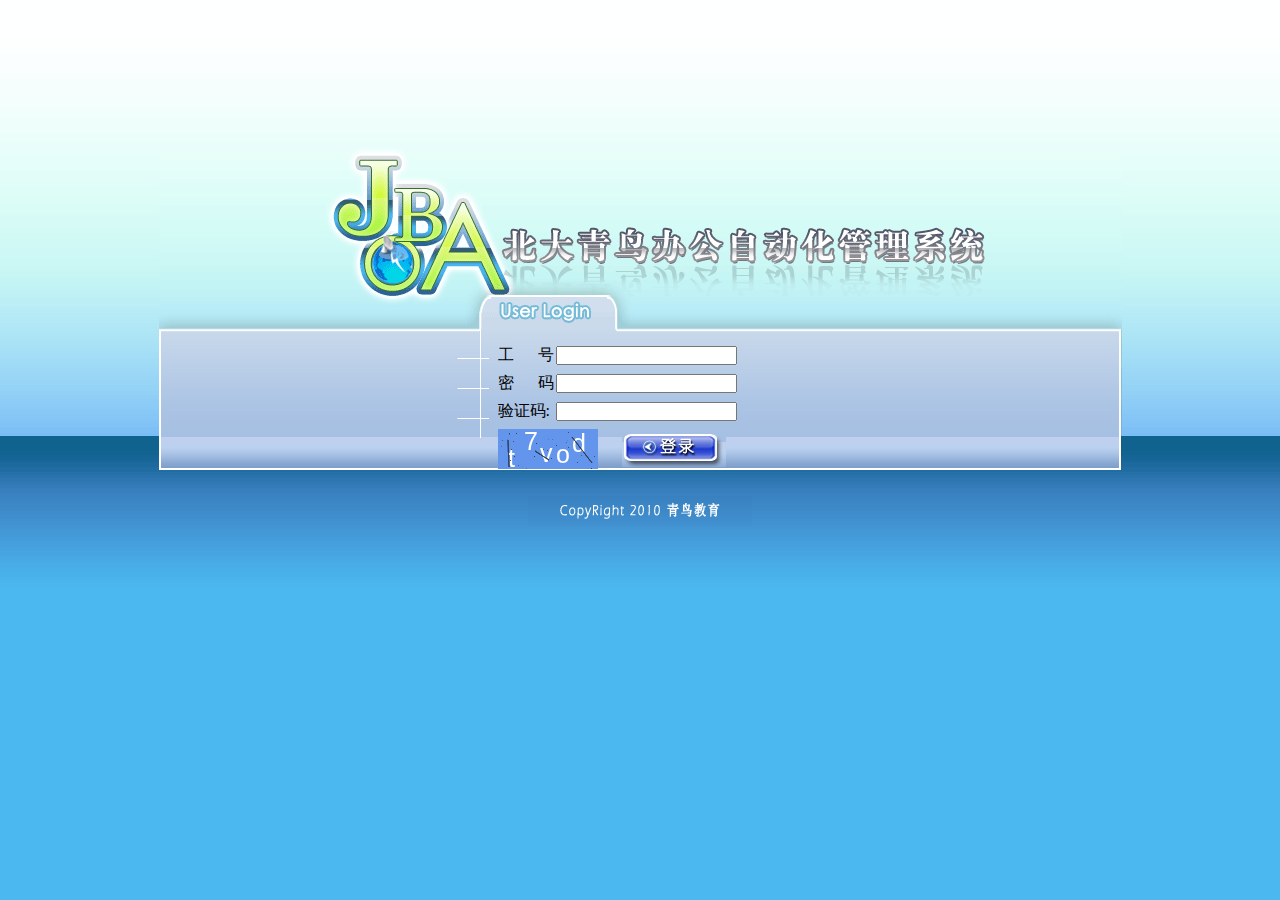
<file: src/main/webapp/index.html>
<!DOCTYPE html>
<html>
<head>
<meta http-equiv="Content-Type" content="text/html; charset=UTF-8">
<meta name="viewport" content="width=device-width,initial-scale=1,maximum-scale=1,minimum-scale=1,user-scalable=no">
<meta http-equiv="Access-Control-Allow-Origin" content="*" />
<link rel="stylesheet" href="css/login.css" />
<title>北大青鸟办公自动化管理系统-登录</title>
</head>
<body>
	<div class="img_1">
		<img src="images/login_01.gif" />
	</div>
	<div class="img_2">
		<img src="images/login_02.gif" />
		<div class="formpadd">
			<table>
				<tr>
					<td>工&nbsp;&nbsp;&nbsp;&nbsp;&nbsp;&nbsp;号</td>
					<td><input type="text" name="employeeId"></td>
					<td><span class="sp1"></span></td>
				</tr>
				<tr>
					<td>密&nbsp;&nbsp;&nbsp;&nbsp;&nbsp;&nbsp;码</td>
					<td><input type="password" name="password"></td>
					<td><span class="sp2"></span></td>
				</tr>
				<tr>
					<td>验证码:</td>
					<td><input type="text" name="verification"></td>
					<td><span class="sp3"></span></td>
				</tr>
				<tr>
					<td colspan="2" style="padding-top: 3px;"><span id="verify"></span>
						<canvas width="100" height="40" id="verifyCanvas"></canvas> <img
						id="code_img"> <input type="image"
						src="images/login_sub.gif" style="position:relative;top:5px;left:20px;" onclick="yanzhen()" /></td>
				</tr>
			</table>
		</div>
	</div>
	<div class="img_3">
		<img src="images/copyright.gif" />
	</div>
</body>
<script type="text/javascript" src="js/jquery-1.12.4.js"></script>
<script type="text/javascript" src="js/vue.js"></script>
<script type="text/javascript" src="js/jq_ajax_config.js" ></script>
<script>
	  var nums = ["1", "2", "3", "4", "5", "6", "7", "8", "9", "0", 'A', 'B', 'C', 'D', 'E', 'F', 'G', 'H', 'I', 'J', 'K', 'L', 'M', 'N', 'O', 'P', 'Q', 'R',
    'S', 'T', 'U', 'V', 'W', 'X', 'Y', 'Z', 'a', 'b', 'c', 'd', 'e', 'f', 'g', 'h', 'i', 'j', 'k', 'l', 'm', 'n', 'o', 'p', 'q', 'r', 's', 't', 'u', 'v', 'w', 'x',
    'y', 'z'];
	var yanzm="";
    drawCode();
    
    // 绘制验证码
    function drawCode() {
        var canvas = document.getElementById("verifyCanvas");  //获取HTML端画布
        var context = canvas.getContext("2d");                 //获取画布2D上下文
        context.fillStyle = "cornflowerblue";                  //画布填充色
        context.fillRect(0, 0, canvas.width, canvas.height);   //清空画布
        context.fillStyle = "white";                           //设置字体颜色
        context.font = "25px Arial";                           //设置字体
        var rand = new Array();
        var x = new Array();
        var y = new Array();
        yanzm="";
        for (var i = 0; i < 5; i++) {
            rand[i] = nums[Math.floor(Math.random() * nums.length)]
            x[i] = i * 16 + 10;
            y[i] = Math.random() * 20 + 20;
            context.fillText(rand[i], x[i], y[i]);
            yanzm+=rand[i];
        }
        //画3条随机线
        for (var i = 0; i < 3; i++) {
            drawline(canvas, context);
        }

        // 画30个随机点
        for (var i = 0; i < 30; i++) {
            drawDot(canvas, context);
        }
        convertCanvasToImage(canvas)
    }
	
    // 随机线
    function drawline(canvas, context) {
        context.moveTo(Math.floor(Math.random() * canvas.width), Math.floor(Math.random() * canvas.height));             //随机线的起点x坐标是画布x坐标0位置，y坐标是画布高度的随机数
        context.lineTo(Math.floor(Math.random() * canvas.width), Math.floor(Math.random() * canvas.height));  //随机线的终点x坐标是画布宽度，y坐标是画布高度的随机数
        context.lineWidth = 0.5;                                                  //随机线宽
        context.strokeStyle = 'rgba(50,50,50,0.3)';                               //随机线描边属性
        context.stroke();                                                         //描边，即起点描到终点
    }
    // 随机点(所谓画点其实就是画1px像素的线，方法不再赘述)
    function drawDot(canvas, context) {
        var px = Math.floor(Math.random() * canvas.width);
        var py = Math.floor(Math.random() * canvas.height);
        context.moveTo(px, py);
        context.lineTo(px + 1, py + 1);
        context.lineWidth = 0.2;
        context.stroke();
    }
    // 绘制图片
    function convertCanvasToImage(canvas) {
        document.getElementById("verifyCanvas").style.display = "none";
        var image = document.getElementById("code_img");
        image.src = canvas.toDataURL("image/png");
        return image;
    }

    // 点击图片刷新
    document.getElementById('code_img').onclick = function () {
        $('#verifyCanvas').remove();
        $('#verify').after('<canvas width="100" height="40" id="verifyCanvas"></canvas>')
        drawCode();
    }
    
	function yanzhen(){
		var userNumber = $("[name=employeeId]").val();
		var userPwd = $("[name=password]").val();
		var verification = $("[name=verification]").val();
		if(userNumber == ""){
			$(".sp2").text("");
			$(".sp3").text("");
			$(".sp1").css({"font-size":"10px","color":"red"});
			$(".sp1").text("工号不能为空！");
			return ;
		}else if(userPwd == ""){
			$(".sp1").text("");
			$(".sp3").text("");
			$(".sp2").css({"font-size":"10px","color":"red"});
			$(".sp2").text("密码不能为空！");
			return ;
		}
		/* else if(verification == ""){
			$(".sp1").text("");
			$(".sp2").text("");
			$(".sp3").css({"font-size":"10px","color":"red"});
			$(".sp3").text("验证码不能为空！");
			return ;
		}
		else if(verification.toLowerCase()!=yanzm.toLowerCase()){
			$(".sp1").text("");
			$(".sp2").text("");
			$(".sp3").css({"font-size":"10px","color":"red"});
			$(".sp3").text("验证码错误！");
			$('#verifyCanvas').remove();
		    $('#verify').after('<canvas width="100" height="40" id="verifyCanvas"></canvas>')
		    drawCode();
			return ;
		}  */
		
		$.ajax(`/ssm_application/api/users/user/${userNumber}/${userPwd}`,{
			type:"get",
			dataType:"json",
			contentType:"application/json",
			success:function(res){
				if(res!=null){
					//console.info(res)
					localStorage.setItem("user",JSON.stringify(res));
					location.href="/ssm_application/ui/zy.html";
				}else{
					alert("登录失败");
				}
			}
		})
	}
	
</script>
</html>
</file>
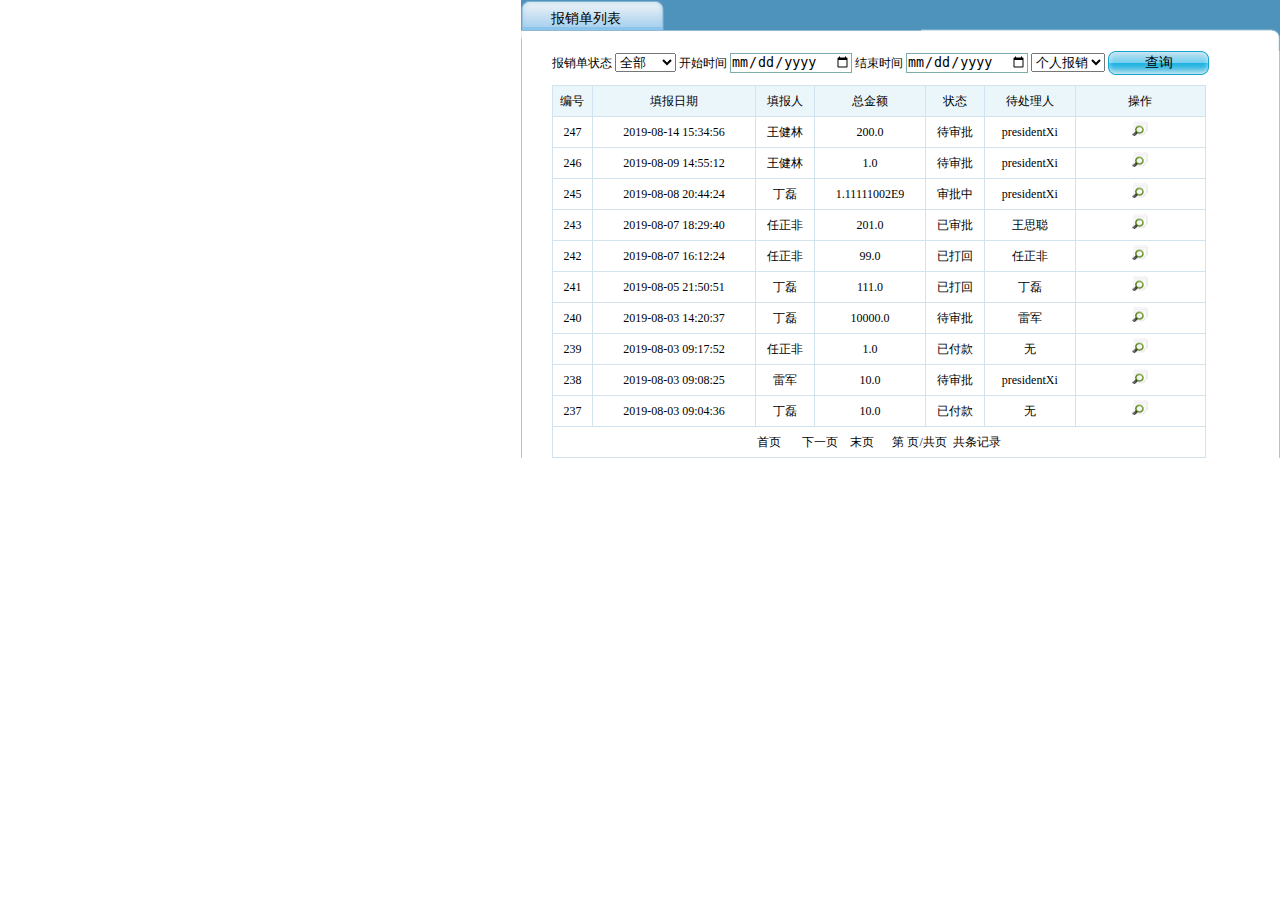
<file: src/main/webapp/ui/ckbx.html>
<!DOCTYPE html>
<html>
	<head>
		<meta charset="UTF-8">
		<title></title>
	<link href="../css/style2.css" rel="stylesheet" type="text/css">
</head>
<body>
	<div class="action  divaction">
		<div class="t">报销单列表</div>
		<div class="pages">
			<div class="forms">
				<form id="myForm" name="queryForm"
					action="../jboa/page/findList?pageNum=1&pageSize=10"
					method="get">
					<label>报销单状态</label> <select name="statusId"
						id="statusId">
						<option value="0">全部</option>
						
							
								
								
									<option value="1">新创建</option>
								
							
						
							
								
								
									<option value="2">待审批</option>
								
							
						
							
								
								
									<option value="3">审批中</option>
								
							
						
							
								
								
									<option value="4">已审批</option>
								
							
						
							
								
								
									<option value="5">已付款</option>
								
							
						
							
								
								
									<option value="6">已打回</option>
								
							
						
							
								
								
									<option value="7">已存档</option>
								
							
						
					</select> <label for="time">开始时间</label> <input type="date" name="sTime"
						value="" id="startDate" class="nwinput"> <label
						for="end-time">结束时间</label> <input type="date" name="eTime"
						value="" id="endDate" class="nwinput"> 
						<select id="selectType">
						<option value="0">个人报销</option>
						<option id="all" value="1">部门报销</option>
						</select>
						<input type="button" id="claimVoucher_searchClaimVoucher_action_0" value="查询" class="submit_01">
				</form>
			</div>
			<!--增加报销单 区域 开始-->
			<form id="claimVoucher_searchClaimVoucher_action"
				name="claimVoucherForm"
				action="jsp/claim/claimVoucher_searchClaimVoucher.action"
				method="post">
				<table width="90%" border="0" cellspacing="0" cellpadding="0"
					class="list items">
					<thead>
						<tr class="even">
							<td>编号</td>
							<td>填报日期</td>
							<td>填报人</td>
							<td>总金额</td>
							<td>状态</td>
							<td>待处理人</td>
							<td width=20%>操作</td>
						</tr>
					</thead>
					<tbody id="tab">
						
							<tr>
							<td><a href="javascript:void(0)">247</a></td>
							<td>
								2019-08-14 15:34:56
							</td>
							<td>王健林</td>
							<td>200.0</td>
							<td>待审批</td>
							<td>presidentXi</td>
							<td>
								
								
								<a target="rightFrame" href="ckbx2.html"> 
									<img src="../images/search.gif" title="查看详情" width="16" height="15">
								</a> 
								
							</td>
						</tr>
						
							<tr>
							<td><a href="javascript:void(0)">246</a></td>
							<td>
								2019-08-09 14:55:12
							</td>
							<td>王健林</td>
							<td>1.0</td>
							<td>待审批</td>
							<td>presidentXi</td>
							<td>
								
								
								<a target="rightFrame" href="/jboa/page/getDetails?reimburseId=246"> 
									<img src="../images/search.gif" title="查看详情" width="16" height="15">
								</a> 
								
							</td>
						</tr>
						
							<tr>
							<td><a href="javascript:void(0)">245</a></td>
							<td>
								2019-08-08 20:44:24
							</td>
							<td>丁磊</td>
							<td>1.11111002E9</td>
							<td>审批中</td>
							<td>presidentXi</td>
							<td>
								
								
								<a target="rightFrame" href="/jboa/page/getDetails?reimburseId=245"> 
									<img src="../images/search.gif" title="查看详情" width="16" height="15">
								</a> 
								
							</td>
						</tr>
						
							<tr>
							<td><a href="javascript:void(0)">243</a></td>
							<td>
								2019-08-07 18:29:40
							</td>
							<td>任正非</td>
							<td>201.0</td>
							<td>已审批</td>
							<td>王思聪</td>
							<td>
								
								
								<a target="rightFrame" href="/jboa/page/getDetails?reimburseId=243"> 
									<img src="../images/search.gif" title="查看详情" width="16" height="15">
								</a> 
								
							</td>
						</tr>
						
							<tr>
							<td><a href="javascript:void(0)">242</a></td>
							<td>
								2019-08-07 16:12:24
							</td>
							<td>任正非</td>
							<td>99.0</td>
							<td>已打回</td>
							<td>任正非</td>
							<td>
								
								
									
									
								
								<a target="rightFrame" href="/jboa/page/getDetails?reimburseId=242"> 
									<img src="../images/search.gif" title="查看详情" width="16" height="15">
								</a> 
								
							</td>
						</tr>
						
							<tr>
							<td><a href="javascript:void(0)">241</a></td>
							<td>
								2019-08-05 21:50:51
							</td>
							<td>丁磊</td>
							<td>111.0</td>
							<td>已打回</td>
							<td>丁磊</td>
							<td>
								
								
									
									
								
								<a target="rightFrame" href="/jboa/page/getDetails?reimburseId=241"> 
									<img src="../images/search.gif" title="查看详情" width="16" height="15">
								</a> 
								
							</td>
						</tr>
						
							<tr>
							<td><a href="javascript:void(0)">240</a></td>
							<td>
								2019-08-03 14:20:37
							</td>
							<td>丁磊</td>
							<td>10000.0</td>
							<td>待审批</td>
							<td>雷军</td>
							<td>
								
								
								<a target="rightFrame" href="/jboa/page/getDetails?reimburseId=240"> 
									<img src="../images/search.gif" title="查看详情" width="16" height="15">
								</a> 
								
							</td>
						</tr>
						
							<tr>
							<td><a href="javascript:void(0)">239</a></td>
							<td>
								2019-08-03 09:17:52
							</td>
							<td>任正非</td>
							<td>1.0</td>
							<td>已付款</td>
							<td>无</td>
							<td>
								
								
								<a target="rightFrame" href="/jboa/page/getDetails?reimburseId=239"> 
									<img src="../images/search.gif" title="查看详情" width="16" height="15">
								</a> 
								
							</td>
						</tr>
						
							<tr>
							<td><a href="javascript:void(0)">238</a></td>
							<td>
								2019-08-03 09:08:25
							</td>
							<td>雷军</td>
							<td>10.0</td>
							<td>待审批</td>
							<td>presidentXi</td>
							<td>
								
								
								<a target="rightFrame" href="/jboa/page/getDetails?reimburseId=238"> 
									<img src="../images/search.gif" title="查看详情" width="16" height="15">
								</a> 
								
							</td>
						</tr>
						
							<tr>
							<td><a href="javascript:void(0)">237</a></td>
							<td>
								2019-08-03 09:04:36
							</td>
							<td>丁磊</td>
							<td>10.0</td>
							<td>已付款</td>
							<td>无</td>
							<td>
								
								
								<a target="rightFrame" href="/jboa/page/getDetails?reimburseId=237"> 
									<img src="../images/search.gif" title="查看详情" width="16" height="15">
								</a> 
								
							</td>
						</tr>
						
					
						

						
					</tbody>
					<tr>
						<td colspan="7" align="center">
							<div class="page-bar">

								<a id="first" href="javascript:void(0);">首页</a>
								&nbsp;&nbsp;
								
								&nbsp;&nbsp;
								
									<a id="next" href="javascript:void(0);">下一页</a>
								
								&nbsp;&nbsp; <a id="last" href="javascript:void(0);">末页</a>
								

								&nbsp;&nbsp; &nbsp;&nbsp;第 <span class="page"></span>页/共<span class="pagess"></span>页&nbsp;&nbsp;共<span class="count"></span>条记录
							
							</div>
						</td>
					</tr>
				</table>
			</form>
			<!--增加报销单 区域 结束-->
		</div>
	</div>
</body>
<script type="text/javascript" src="../js/common.js"></script>
<script src="../js/jquery-1.12.4.js"></script>
<script>
$(function(){
	$("#endDate").change(function(){
		var sDate = $("#startDate").val();
		var eDate = $(this).val();
		if(sDate != ""){
			sDate = new Date(sDate.replace(/-/g, "/"));
			eDate = new Date(eDate.replace(/-/g, "/"));
			var days = eDate.getTime() - sDate.getTime();
			var time = parseInt(days / (1000 * 60 * 60 * 24));
			if(time <= 0){
				alert("请选择正确的日期");
				$(this).val("");
				return false;
			}else{
				$("#totalCount").text(time);
				$("[name='totalCount']").val(time);
			}
		}
	});
});

var emp=JSON.parse(localStorage.getItem("user"));
if(emp["positionId"]==0 || emp["positionId"]==1 || emp["positionId"]==3 || emp["positionId"]==5){
	$("#selectType").show();
}else{
	$("#selectType").hide();
}
if(emp["positionId"]==0 || emp["positionId"]==3 || emp["positionId"]==5){
	$("#all").text("全部报销");
}

var pageInfo;
LoadBxList(1,0,0,emp["employeeId"],0,"0","0");

$("#first").click(function(){
	if(pageInfo.isFirstPage){
		alert("已经是第一页了");
	}else{
		let empid=emp["employeeId"];
		let depid=0;
		let statusid=$("#statusId").val();
		let uid=emp["employeeId"];
		if($("#selectType").val()==1){
			depid=emp["departmentId"];
			if(emp["positionId"]==0 || emp["positionId"]==3 || emp["positionId"]==5){
				depid=-1;
			}
			empid=0;
		}else{
			if(emp["positionId"]==0 || emp["positionId"]==3 || emp["positionId"]==5){
				depid=-2;
			}
		}
		let stime=$("#startDate").val();
		let etime=$("#endDate").val();
		if(stime==""){
			stime="0";
		}
		if(etime==""){
			etime="0";
		}
		LoadBxList(pageInfo.firstPage,statusid,uid,empid,depid,stime,etime);
	}
})

$("#last").click(function(){
	if(pageInfo.isLastPage){
		alert("已经是最后一页了");
	}else{
		let empid=emp["employeeId"];
		let depid=0;
		let statusid=$("#statusId").val();
		let uid=emp["employeeId"];
		if($("#selectType").val()==1){
			depid=emp["departmentId"];
			if(emp["positionId"]==0 || emp["positionId"]==3 || emp["positionId"]==5){
				depid=-1;
			}
			empid=0;
		}else{
			if(emp["positionId"]==0 || emp["positionId"]==3 || emp["positionId"]==5){
				depid=-2;
			}
		}
		let stime=$("#startDate").val();
		let etime=$("#endDate").val();
		if(stime==""){
			stime="0";
		}
		if(etime==""){
			etime="0";
		}
		LoadBxList(pageInfo.lastPage,statusid,uid,empid,depid,stime,etime);
	}
})

$("#next").click(function(){
	if(!pageInfo.hasNextPage){
		alert("没有下一页了");
	}else{
		let empid=emp["employeeId"];
		let depid=0;
		let statusid=$("#statusId").val();
		let uid=emp["employeeId"];
		if($("#selectType").val()==1){
			depid=emp["departmentId"];
			if(emp["positionId"]==0 || emp["positionId"]==3 || emp["positionId"]==5){
				depid=-1;
			}
			empid=0;
		}else{
			if(emp["positionId"]==0 || emp["positionId"]==3 || emp["positionId"]==5){
				depid=-2;
			}
		}
		let stime=$("#startDate").val();
		let etime=$("#endDate").val();
		if(stime==""){
			stime="0";
		}
		if(etime==""){
			etime="0";
		}
		LoadBxList(pageInfo.nextPage,statusid,uid,empid,depid,stime,etime);
	}
})

$("#claimVoucher_searchClaimVoucher_action_0").click(function(){
	let empid=emp["employeeId"];
	let depid=0;
	let statusid=$("#statusId").val();
	let uid=emp["employeeId"];
	if($("#selectType").val()==1){
		depid=emp["departmentId"];
		if(emp["positionId"]==0 || emp["positionId"]==3 || emp["positionId"]==5){
			depid=-1;
		}
		empid=0;
	}else{
		if(emp["positionId"]==0 || emp["positionId"]==3 || emp["positionId"]==5){
			depid=-2;
		}
	}
	let stime=$("#startDate").val();
	let etime=$("#endDate").val();
	if(stime==""){
		stime="0";
	}
	if(etime==""){
		etime="0";
	}
	if(pageInfo.firstPage == "0"){
		pageInfo.firstPage = "1";
	}
	LoadBxList(pageInfo.firstPage,statusid,uid,empid,depid,stime,etime);
})

function LoadBxList(num,statusid,uid,empid,depid,sdate,edate){
	$.ajax(`/ssm_application/api/bxs/${num}/${statusid}/${uid}/${empid}/${depid}/${sdate}/${edate}`,{
		type:"get",
		dataType:"json",
		contentType:"application/json",
		success:function(data){
			console.info(data);
			pageInfo=data;
			$("#tab").empty();
			$.each(data.list,function(i,obj){
				let $tr=$(`<tr></tr>`);
				let $td=$(`<td></td>`);
				$tr.append(`
						<td><a href="javascript:void(0)">${obj.reimburseId}</a></td>
						<td>
							${obj.createTime}
						</td>
						<td>${obj.createMan}</td>
						<td>${obj.totalCount}.0</td>
						<td>${obj.statusName}</td>
						<td>${obj.nextDealMan}</td>
						  `);
				if(obj.statusId==1){
					$td.append(`
							<a target="rightFrame" href="javascript:submit(${obj.reimburseId},2);"> 
							<img src="../images/save.gif" title="提交" width="16" height="15">
							</a> 
							   `);
					$td.append(`<a target="rightFrame" href="javascript:removeBx(${obj.reimburseId});"> 
							<img src="../images/delete.gif" title="删除" width="16" height="15">
							</a> `);
				}
				$td.append(`<a target="rightFrame" href="javascript:ckbx(${obj.reimburseId},1);"> 
						<img src="../images/search.gif" title="查看详情" width="16" height="15">
						</a> `);
				if(obj.nextDealMan==emp["employeeName"] &&(emp["positionId"]==0 ||emp["positionId"]==1 || emp["positionId"]==3 || emp["positionId"]==5)){
					$td.append(`<a target="rightFrame" href="javascript:ckbx(${obj.reimburseId},2);"> 
							<img src="../images/sub.gif" title="审批" width="16" height="15">
							</a> `);
				}else if((obj.nextDealMan==emp["employeeName"] || obj.statusName=="新创建")&& obj.createMan==emp["employeeName"]){
					$td.append(`<a target="rightFrame" href="javascript:modifyBx(${obj.reimburseId});"> 
							<img src="../images/edit.gif" title="修改" width="16" height="15">
							</a> `);
				}
				$tr.append($td);
				$("#tab").append($tr);
			})
			$(".page").text(data.pageNum);
			$(".pagess").text(data.pages);
			$(".count").text(data.total);
		}
	})
}

function ckbx(id,type){
	localStorage.setItem("bxid",id);
	localStorage.setItem("bxt",type);
	location.href='ckbx2.html';
}

function modifyBx(id){
	localStorage.setItem("bxid",id);
	location.href='xgbx.html';
}

function removeBx(id){
	if(confirm("确定删除该报销单吗？")){
		$.ajax(`/ssm_application/api/bxs/bx/${id}`,{
			type:"delete",
			dataType:"json",
			contentType:"application/json",
			success:function(res){
				if(res=="no"){
					alert("服务器出现错误，请稍后再尝试");
				}
				location.href='ckbx.html';
			}
		})
	}
}

function submit(id,sid){
	if(confirm("确认提交该报销单吗？")){
		$.ajax(`/ssm_application/api/bxs/bx/${id}/${sid}/${emp["pId"]}`,{
			type:"put",
			dataType:"json",
			contentType:"application/json",
			success:function(res){
				if(res=="no"){
					alert("服务器出现错误，请稍后再尝试");
				}
				location.href='ckbx.html';
			}
		})
	}
}
   	
</script>

</html>
</file>
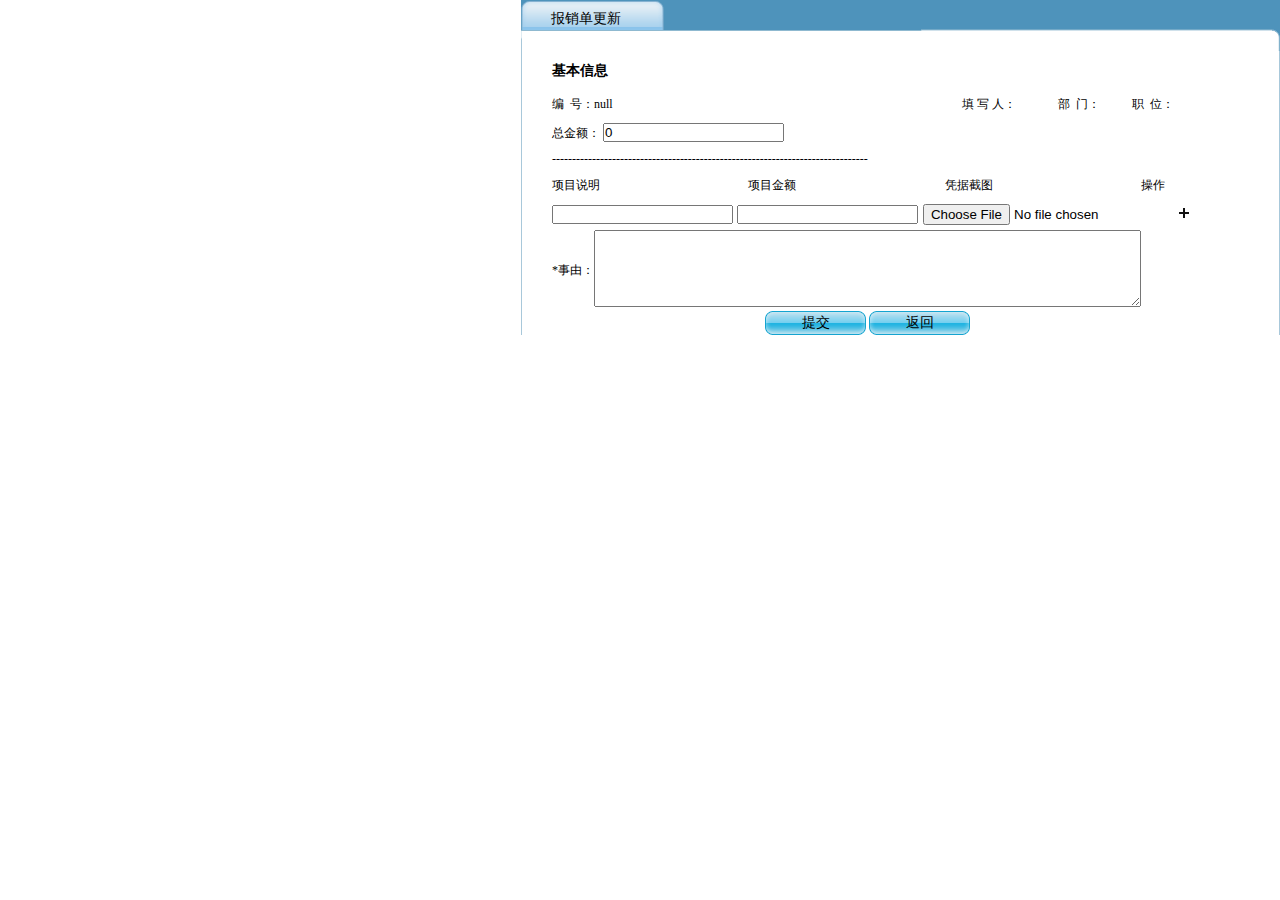
<file: src/main/webapp/ui/xgbx.html>
<!DOCTYPE html>
<html>
	<head>
		<meta charset="UTF-8">
		<title></title>
		<link href="../css/style2.css" rel="stylesheet" type="text/css">
<style type="text/css">
	.img{cursor:pointer;width: 40px;height:40px;}
</style>

</head>
<body>
	<div class="action  divaction">
		<div class="t">报销单更新</div>
		<div class="pages">
			<form id="claimVoucher_updateClaimVoucher_action" name="claimForm" enctype="multipart/form-data"
				action="" method="post">
				<input type="hidden" name="statusId" value="1" id="status">
				<input type="hidden" id="rowNumber" name="rowNumber" value="0">
				<input type="hidden" id="claimId" name="claimVoucher.id" value="133">
				<table width="90%" border="0" cellspacing="0" cellpadding="0"
					class="addform-base">
					<caption>基本信息</caption>
					<tbody>
						<tr>
							<td>编&nbsp;&nbsp;号：<span class="bxid"></span></td>
							<td>填&nbsp;写&nbsp;人：<span class="cman"></span></td>
							<td>部&nbsp;&nbsp;门：<span class="depname"></span></td>
							<td>职&nbsp;&nbsp;位：<span class="pname"></span></td>
						</tr>
						<tr>
							<td>总金额： <input type="text" name="totalCount"
								value="0" readonly="readonly" id="totalAccount"></td>
							<!-- <td>填报时间：2013-09-13 15:21:52</td>
							<td>状态：新创建</td>
							<td>待处理人：张平</td>-->
						</tr>
						<tr>
							<td colspan="4"><p>-------------------------------------------------------------------------------</p></td>
						</tr>
					</tbody>
				</table>
				<table id="myTable" width="90%" border="0" cellspacing="0"
					cellpadding="0" class="addform-base">
					<thead>
						<tr>
							<td width="30%">项目说明</td>
							<td width="30%">项目金额</td>
							<td width="30%">凭据截图</td>
							<td width="10%">操作</td>
						</tr>
					</thead>
					<tbody id="bxstab">
						
					</tbody>
				</table>
				<table id="detailTable" width="90%" border="0" cellspacing="0"
					cellpadding="0" class="addform-base">
					<tbody>
						<tr>
							<td width="30%">
								<input type="text" id="item">
							</td>
							<td width="30%"><input type="text" name="claimVoucherDetail.account" id="account">
							</td>
							<td width="30%">
								<input type="file" name="imgFile" id="desc1">
							</td>
							<td width="10%">
								<img src="../images/add.gif" width="16" height="16" id="AddRow">
							</td>
						</tr>
					</tbody>
				</table>
				<table>
					<tbody>
						<tr>
							<td>*事由：</td>
							<td colspan="3"><textarea name="event"
									cols="66" rows="5" id="event"></textarea></td>
						</tr>
						<tr align="center" colspan="4">
							<td>&nbsp;</td>
							<td>
								<input type="button" id="2" name="2" value="提交" class="submit_01" onclick="submitClaimVoucher('提交')">
								<input type="button" value="返回" onclick="window.history.go(-1)" class="submit_01">
							</td>
						</tr>
					</tbody>
				</table>
			</form>

		</div>
	</div>
</body>
<script type="text/javascript" src="../js/jquery-1.12.4.js"></script>
<script type="text/javascript">
//data:base64数据       name:文件名(feng.jpg)
var imgObj = {
	"data" : "",
	"name" : ""
};//图片对象

var i=parseInt(1);  
var rowNumber=parseInt(1);  
var totalAccount = 0;
var bxid=localStorage.getItem("bxid");
var emp=JSON.parse(localStorage.getItem("user"));
console.info(emp);
$(".bxid").text(bxid);
$(".cman").text(emp["employeeName"]);
$(".depname").text(emp["departmentName"]);
$(".pname").text(emp["positionName"]);
Load(bxid);
function Load(id){
	$.ajax(`/ssm_application/api/bxs/bx/${id}`,{
		type:"get",
		dataType:"json",
		contentType:"application/json",
		success:function(data){
			console.info(data);
			$(".bxid").text(data.reimburseId);
			$(".cman").text(data.createMan);
			$(".dep").text(data.departmentName);
			$(".pos").text(emp["positionName"]);
			$(".tol").text(data.totalCount);
			totalAccount=data.totalCount;
			$(".cdate").text(data.createTime);
			$(".statu").text(data.statusName);
			$(".nextman").text(data.nextDealMan);
			$("#event").val(data.event);
			$("#totalAccount").attr("value",data.totalCount);
			if(data.bxs[0]!=null){
				$.each(data.bxs,function(i,obj){
					$("#bxstab").append(`
								<tr style="display: table-row;">
									<td width="30%"><input type=hidden id="item1" name="shixiang" value=${obj.desc}></td>
									<td width="30%"><input type=hidden id="account1" name="subTotal" value=${obj.subTotal}></td>
									<td width="30%"><img class="img" src="${obj.picturePath}"></td>
									<td width="10%"><img src="../images/delete.gif" width="16" height="16" id="DelRow1" onclick="delRow(${i+2},this)"></td>
								</tr>
									`);
				})
			}
		}
	})
}

$(function(){ 				
	//表单提交校验
	$("form[name='claimForm']").submit(function(){
		//判断是否加入了问题 
		if($("#rowNumber").val()<1){
			$("#notice").text("* 添加报销单的明细，至少一条 ！");
			return false;
		}	
		$("#notice").text("*");
		for(var s=0;s<$("#rowNumber").val();s++){
			$("#account"+s).next(".notice").text("*");
			$("#desc"+s).next(".notice").text("*");
			if(isEmpty($("#account"+s).val())){
				$("#account"+s).next(".notice").text("* 金额不能为空  ！");
				return false;
			}		
			if(isEmpty($("#desc"+s).val())){
				$("#desc"+s).next(".notice").text("* 金额不能为空  ！");
				return false;
			}			
		}
		$(".buttons").hide();
		return true;
	});	
	
	
	$("#AddRow").click(function(){
		var tr=$("#myTable tr").eq(0).clone();
		++i;
		var j=i-1;
		
		var item = $("#item").val();
		var account = $("#account").val();
		var desc = $("#desc").val();
		var desc1 = $("#desc1").val();
		var file = $("#desc"+j)[0].files[0];
		
		if(!file){
			alert("请选择文件");
			i--;
			return;
		}
		if(item == ""){
			alert("请输入项目说明");
			i--;
			return false;
		}
		if(account == ""){
			alert("请输入项目金额");
			i--;
			return false;
		}else{
			if(isNaN(account)){
				alert("请输入正确的数字");
				i--;
				return false;
			}else{
				if(account<=0){
					alert("请输入正确的数字");
					i--;
					return false;
				}
			}
		}
		
		totalAccount=parseFloat(totalAccount)+parseFloat(account);
		
		tr.find("td").get(0).innerHTML="<input  id=item"+j+" name='shixiang' type=hidden value="+item+" />"+item;
		tr.find("td").get(1).innerHTML="<input  id=account"+j+" name='subTotal' type=hidden value="+account+" />"+account;
		tr.find("td").get(2).innerHTML="<img class='img' id=img"+j+" src=''>";		
		tr.find("td").get(3).innerHTML="<img src=../images/delete.gif width=16 height=16 id=DelRow"+j+" onclick=delRow("+j+",this) />";
		//图片操作
		var fr = new FileReader();
		var fileEle = "<input type='file' name='imgFile' id='desc"+(j+1)+"'>";
		
		$("#desc"+j).after(fileEle);
		fr.readAsDataURL(file);//读取文件
		//操作文件事件
		fr.onload = function() {
			var base64Data = this.result;//获得base编码字符串格式
			imgObj.name = file.name;//设置文件名
			imgObj.data = base64Data.substring(base64Data
					.indexOf(';base64,') + 8);//设置base64数据字符串
			$("#img"+j).attr("src", base64Data);//显示图片
		};
		tr.show();
		tr.appendTo("#myTable");
		//传递一共添加多少问题 
		$("#account").attr("value","");
		$("#item").attr("value","");
		$("#desc"+j).hide()
		$("#totalAccount").attr("value",totalAccount);
	});	
	
});

function delRow(id,obj){	
	var account = $(obj).parent().parent().find("td:eq(1)").find("[name=subTotal]").val();
	$(obj).parent().parent().remove();
	$("#desc"+id).remove();
	totalAccount=parseFloat($("#totalAccount").val())-parseFloat(account);
	$("#totalAccount").attr("value",totalAccount);
}

function submitClaimVoucher(action){
	var shixiang = $("[name=shixiang]");
	if(shixiang.length == 0){
		alert("请输入至少一条明细");
		return false;
	}
	var event = $("#event").val();
	if(event == ""){
		alert("请输入报销事由");
		return false;
	}
	
		var bx={};
		bx["reimburseId"]=bxid;
		bx["typeId"]=2;
		bx["createMan"]=emp["employeeId"];
		bx["departmentId"]=emp["departmentId"];
		bx["event"]=$("#event").val();
		bx["totalCount"]=$("#totalAccount").val();
		if (action == '保存'){
			bx["statusId"]=1;
			bx["nextDealMan"]=10000;
		}else{
			bx["statusId"]=2;
			bx["nextDealMan"]=emp["pId"];
		}
		let bxslist=$("#bxstab").find("tr");
		let bxs=[];
		var fr = new FileReader();
		$.each(bxslist,function(i,obj){
			let bxsjson={};
			bxsjson["desc"]=$(obj).find("td:eq(0)").find("[name=shixiang]").val();
			bxsjson["subTotal"]=$(obj).find("td:eq(1)").find("[name=subTotal]").val();
			bxsjson["pictureName"]="img"+new Date().getTime();
			bxsjson["picturePath"]=$(obj).find("td:eq(2)").find(".img").attr("src");
			bxs.push(bxsjson);
		})
		bx["bxs"]=bxs;
		console.info(bx);
		if(bx!=null){
			$.ajax(`/ssm_application/api/bxs/bx/${bxid}`,{
				type:"delete",
	  			dataType:"json",
	  			contentType:"application/json",
	  			async:false,
	  			success:function(da){
	  				if(da=="ok"){
	  					$.ajax(`/ssm_application/api/bxs/bx`,{
	  			  			type:"post",
	  			  			dataType:"json",
	  			  			contentType:"application/json",
	  			  			data:JSON.stringify(bx),
	  			  			async:false,
	  			  			success:function(res){
	  			  				if(res=="ok"){
	  			  					alert("报销更新成功")
	  			  				}
	  			  				location.href='ckbx.html';
	  			  			}
	  			  		})
	  				}else{
	  					alert("报销更新出错")
	  				}
	  			}
			})
		}	
 }

//图片检查
$("[name='imgFile']").on("change", function(e) {
	var file = this.files[0];
	var _temp = file.name.match(/\.jpg|\.png|\.gif|\.bmp/i);
	if (!_temp) {
		this.value = "";
		alert("目前只支持jpg,png,bmp,gif格式图片文件");
		return false;
	} else if (file.size > (1024 * 1024)) {
		this.value = "";
		alert("目前只支持小于1M大小图片文件");
		return false;
	}
});
</script>
</html>
</file>
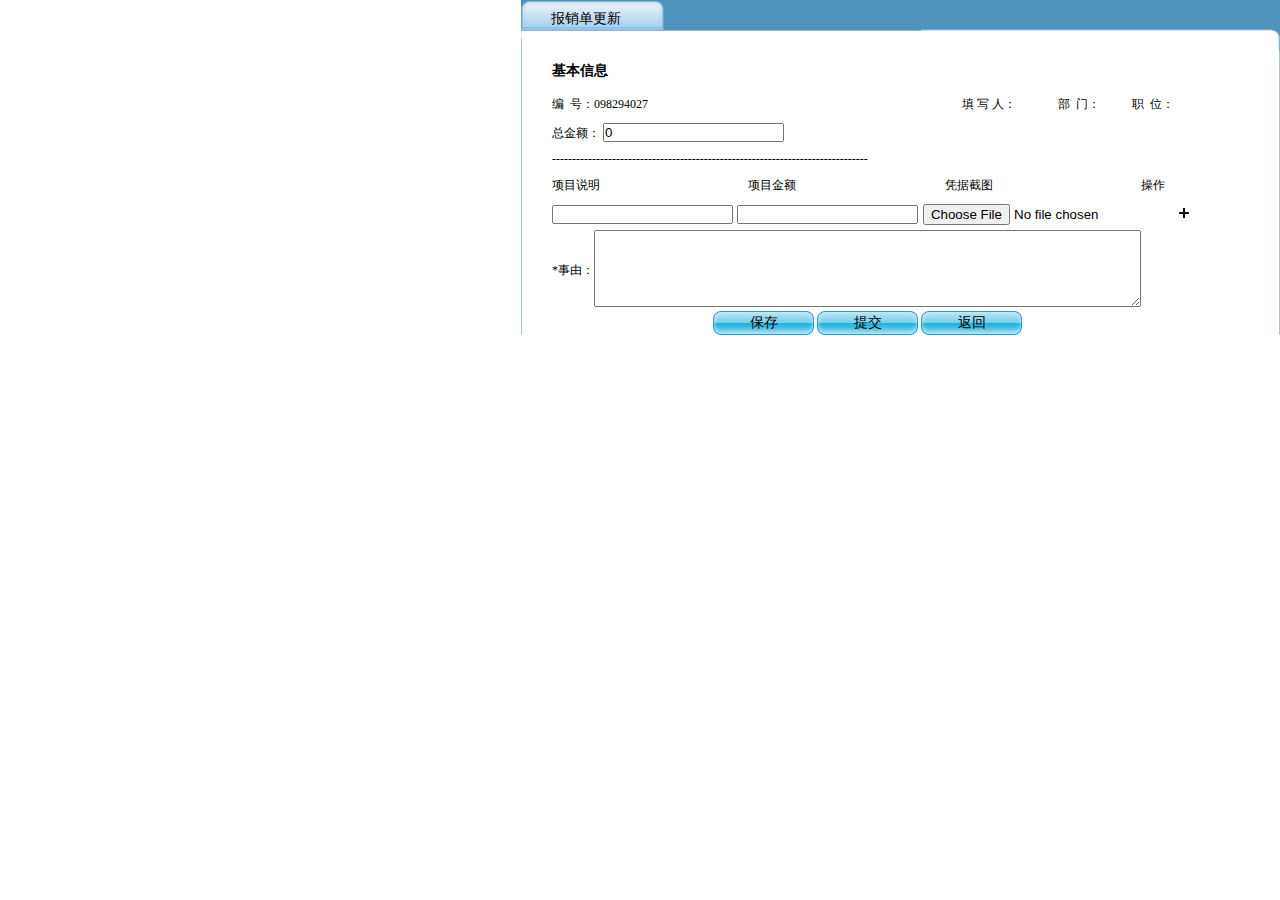
<file: src/main/webapp/ui/xzbx.html>
<!DOCTYPE html>
<html>
	<head>
		<meta charset="UTF-8">
		<title></title>
		<link href="../css/style2.css" rel="stylesheet" type="text/css">
<style type="text/css">
	.img{cursor:pointer;width: 40px;height:40px;}
</style>

</head>
<body>
	<div class="action  divaction">
		<div class="t">报销单更新</div>
		<div class="pages">
			<form id="claimVoucher_updateClaimVoucher_action" name="claimForm" enctype="multipart/form-data"
				action="" method="post">
				<input type="hidden" name="statusId" value="1" id="status">
				<input type="hidden" id="rowNumber" name="rowNumber" value="0">
				<input type="hidden" id="claimId" name="claimVoucher.id" value="133">
				<table width="90%" border="0" cellspacing="0" cellpadding="0"
					class="addform-base">
					<caption>基本信息</caption>
					<tbody>
						<tr>
							<td>编&nbsp;&nbsp;号：<span class="bxid"></span></td>
							<td>填&nbsp;写&nbsp;人：<span class="cman"></span></td>
							<td>部&nbsp;&nbsp;门：<span class="depname"></span></td>
							<td>职&nbsp;&nbsp;位：<span class="pname"></span></td>
						</tr>
						<tr>
							<td>总金额： <input type="text" name="totalCount"
								value="0" readonly="readonly" id="totalAccount"></td>
							<!-- <td>填报时间：2013-09-13 15:21:52</td>
							<td>状态：新创建</td>
							<td>待处理人：张平</td>-->
						</tr>
						<tr>
							<td colspan="4"><p>-------------------------------------------------------------------------------</p></td>
						</tr>
					</tbody>
				</table>
				<table id="myTable" width="90%" border="0" cellspacing="0"
					cellpadding="0" class="addform-base">
					<thead>
						<tr>
							<td width="30%">项目说明</td>
							<td width="30%">项目金额</td>
							<td width="30%">凭据截图</td>
							<td width="10%">操作</td>
						</tr>
					</thead>
					<tbody id="bxstab">
						
					</tbody>
				</table>
				<table id="detailTable" width="90%" border="0" cellspacing="0"
					cellpadding="0" class="addform-base">
					<tbody>
						<tr>
							<td width="30%">
								<input type="text" id="item">
							</td>
							<td width="30%"><input type="text" name="claimVoucherDetail.account" id="account">
							</td>
							<td width="30%">
								<input type="file" name="imgFile" id="desc1">
							</td>
							<td width="10%">
								<img src="../images/add.gif" width="16" height="16" id="AddRow">
							</td>
						</tr>
					</tbody>
				</table>
				<table>
					<tbody>
						<tr>
							<td>*事由：</td>
							<td colspan="3"><textarea name="event"
									cols="66" rows="5" id="event"></textarea></td>
						</tr>
						<tr align="center" colspan="4">
							<td>&nbsp;</td>
							<td>
								<input type="button" id="1" name="1" value="保存" onclick="submitClaimVoucher('保存')" class="submit_01">
								<input type="button" id="2" name="2" value="提交" class="submit_01" onclick="submitClaimVoucher('提交')">
								<input type="button" value="返回" onclick="window.history.go(-1)" class="submit_01">
							</td>
						</tr>
					</tbody>
				</table>
			</form>

		</div>
	</div>


</body>

<script type="text/javascript" src="../js/jquery-1.12.4.js"></script>
<script type="text/javascript">
	//data:base64数据       name:文件名(feng.jpg)
	var imgObj = {
		"data" : "",
		"name" : ""
	};//图片对象
	
	var i=parseInt(1);  
	var rowNumber=parseInt(1);  
	var totalAccount = 0;
	var newdate=new Date().getTime()+"";
	var bxid=newdate.substr(4);
	var emp=JSON.parse(localStorage.getItem("user"));
	console.info(emp);
	$(".bxid").text(bxid);
	$(".cman").text(emp["employeeName"]);
	$(".depname").text(emp["departmentName"]);
	$(".pname").text(emp["positionName"]);
	
	$(function(){ 				
		//表单提交校验
		$("form[name='claimForm']").submit(function(){
			//判断是否加入了问题 
			if($("#rowNumber").val()<1){
				$("#notice").text("* 添加报销单的明细，至少一条 ！");
				return false;
			}	
			$("#notice").text("*");
			for(var s=0;s<$("#rowNumber").val();s++){
				$("#account"+s).next(".notice").text("*");
				$("#desc"+s).next(".notice").text("*");
				if(isEmpty($("#account"+s).val())){
					$("#account"+s).next(".notice").text("* 金额不能为空  ！");
					return false;
				}		
				if(isEmpty($("#desc"+s).val())){
					$("#desc"+s).next(".notice").text("* 金额不能为空  ！");
					return false;
				}			
			}
			$(".buttons").hide();
			return true;
		});	
		
		
		$("#AddRow").click(function(){
			var tr=$("#myTable tr").eq(0).clone();
			++i;
			var j=i-1;
			
			var item = $("#item").val();
			var account = $("#account").val();
			var desc = $("#desc").val();
			var desc1 = $("#desc1").val();
			var file = $("#desc"+j)[0].files[0];
			
			if(!file){
				alert("请选择文件");
				i--;
				return;
			}
			if(item == ""){
				alert("请输入项目说明");
				i--;
				return false;
			}
			if(account == ""){
				alert("请输入项目金额");
				i--;
				return false;
			}else{
				if(isNaN(account)){
					alert("请输入正确的数字");
					i--;
					return false;
				}else{
					if(account<=0){
						alert("请输入正确的数字");
						i--;
						return false;
					}
				}
			}
			
			totalAccount=parseFloat(totalAccount)+parseFloat(account);
			
			tr.find("td").get(0).innerHTML="<input  id=item"+j+" name='shixiang' type=hidden value="+item+" />"+item;
			tr.find("td").get(1).innerHTML="<input  id=account"+j+" name='subTotal' type=hidden value="+account+" />"+account;
			tr.find("td").get(2).innerHTML="<img class='img' id=img"+j+" src=''>";		
			tr.find("td").get(3).innerHTML="<img src=../images/delete.gif width=16 height=16 id=DelRow"+j+" onclick=delRow("+j+",this) />";
			//图片操作
			var fr = new FileReader();
			var fileEle = "<input type='file' name='imgFile' id='desc"+(j+1)+"'>";
			
			$("#desc"+j).after(fileEle);
			fr.readAsDataURL(file);//读取文件
			//操作文件事件
			fr.onload = function() {
				var base64Data = this.result;//获得base编码字符串格式
				imgObj.name = file.name;//设置文件名
				imgObj.data = base64Data.substring(base64Data
						.indexOf(';base64,') + 8);//设置base64数据字符串
				$("#img"+j).attr("src", base64Data);//显示图片
			};
			tr.show();
			tr.appendTo("#myTable");
			//传递一共添加多少问题 
			$("#account").attr("value","");
			$("#item").attr("value","");
			$("#desc"+j).hide()
			$("#totalAccount").attr("value",totalAccount);
	
		});	
		
	});
	
	function delRow(id,obj){	
		var account = $("#account"+id).val();
		$(obj).parent().parent().remove();
		$("#desc"+id).remove();
		totalAccount=parseFloat(totalAccount)-parseFloat(account);
		$("#totalAccount").attr("value",totalAccount);
	}
	
	
	function submitClaimVoucher(action){
		var shixiang = $("[name='shixiang']");
		if(shixiang.length == 0){
			alert("请输入至少一条明细");
			return false;
		}
		var event = $("#event").val();
		if(event == ""){
			alert("请输入报销事由");
			return false;
		}
		
  		var bx={};
  		bx["reimburseId"]=bxid;
  		bx["typeId"]=2;
  		bx["createMan"]=emp["employeeId"];
  		bx["departmentId"]=emp["departmentId"];
  		bx["event"]=$("#event").val();
  		bx["totalCount"]=$("#totalAccount").val();
  		if (action == '保存'){
  			bx["statusId"]=1;
  			bx["nextDealMan"]=10000;
  		}else{
  			bx["statusId"]=2;
  			bx["nextDealMan"]=emp["pId"];
  		}
  		let bxslist=$("#bxstab").find("tr");
  		let bxs=[];
  		var fr = new FileReader();
  		$.each(bxslist,function(i,obj){
  			let bxsjson={};
  			bxsjson["desc"]=$(obj).find("td:eq(0)").find("[name=shixiang]").val();
  			bxsjson["subTotal"]=$(obj).find("td:eq(1)").find("[name=subTotal]").val();
  			bxsjson["pictureName"]="img"+new Date().getTime();
  			bxsjson["picturePath"]=$(obj).find("td:eq(2)").find(".img").attr("src");
  			bxs.push(bxsjson);
  		})
  		bx["bxs"]=bxs;
  		console.info(bx);
  		if(bx!=null){
  			$.ajax(`/ssm_application/api/bxs/bx`,{
  	  			type:"post",
  	  			dataType:"json",
  	  			contentType:"application/json",
  	  			data:JSON.stringify(bx),
  	  			success:function(res){
  	  				if(res=="no"){
  	  					alert("报销出错")
  	  				}
  	  				location.href='ckbx.html';
  	  			}
  	  		})
  		}	
	 }
	
	//图片检查
	$("[name='imgFile']").on("change", function(e) {
		var file = this.files[0];
		var _temp = file.name.match(/\.jpg|\.png|\.gif|\.bmp/i);
		if (!_temp) {
			this.value = "";
			alert("目前只支持jpg,png,bmp,gif格式图片文件");
			return false;
		} else if (file.size > (1024 * 1024)) {
			this.value = "";
			alert("目前只支持小于1M大小图片文件");
			return false;
		}
	});
</script>

</html>
</file>
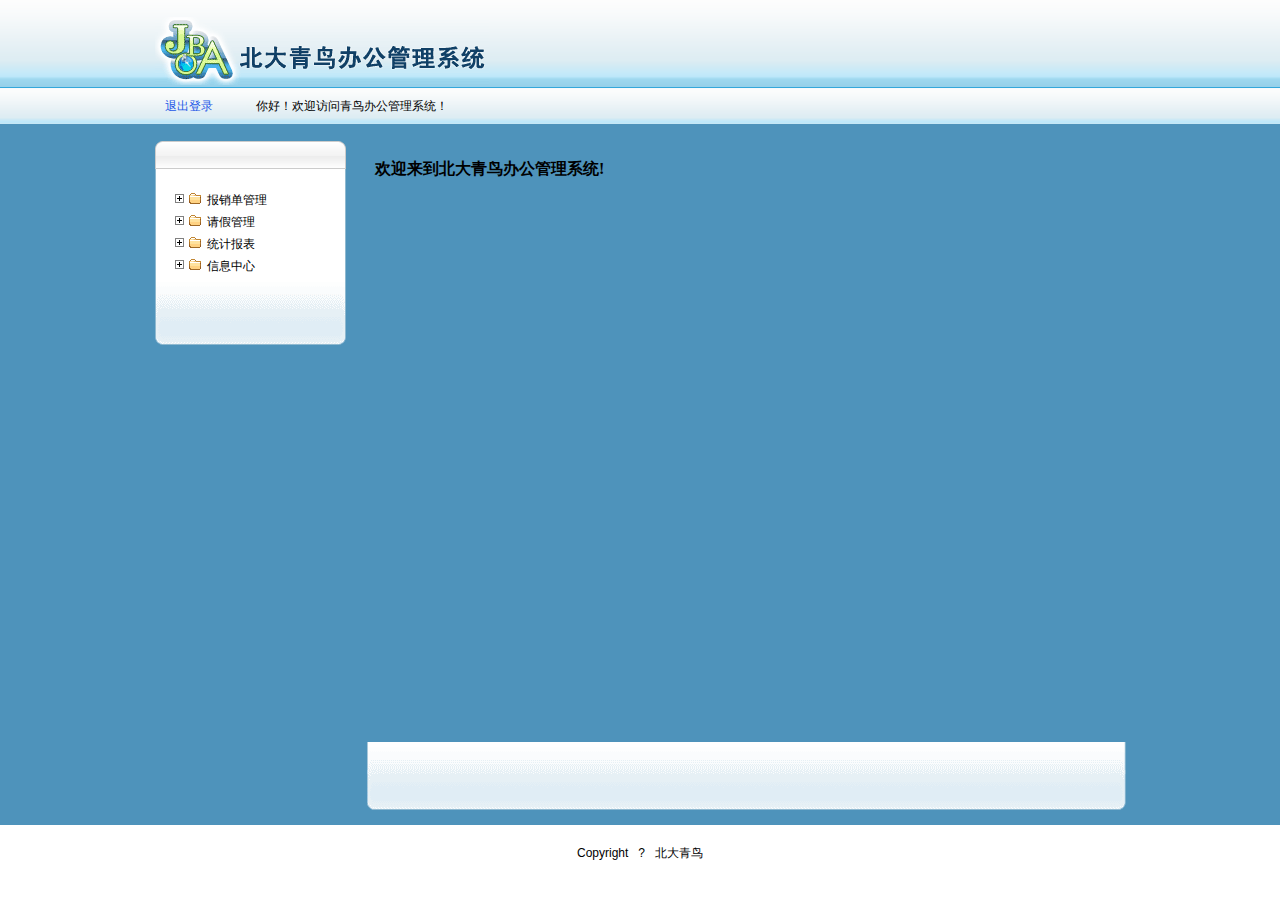
<file: src/main/webapp/ui/zy.html>
<!DOCTYPE html>
<html>

	<head>
		<meta charset="UTF-8">
		<title></title>
			<style>
			.action {
				background-color: #fff;
				float: right;
				width: 759px;
				padding-bottom: 69px;
				background: url(../images/right.gif) no-repeat 0 bottom;
			}
			
			* {
				margin: 0;
				padding: 0;
			}
			
			body {
				font: 12px 宋体;
			}
			
			div {
				display: block;
			}
			
			img {
				border: 0px;
			}
			
			a {
				color: #000;
				text-decoration: none;
			}
			
			.global-width {
				width: 971px;
				margin: 0 auto;
			}
			
			.top {
				background: url("../images/Top_bg.gif") repeat-x;
				width: 100%;
				height: 88px;
			}
			
			.top .logo {
				margin: 17px 0 0 0;
			}
			
			.status {
				width: 100%;
				height: 36px;
				background: url(../images/Top_bg.gif) repeat-x 0 bottom;
				line-height: 36px;
			}
			
			.usertype {
				color: #2357E7;
				margin-right: 30px;
			}
			
			.main {
				background: #4E93BB;
				height: 100%;
				overflow: hidden;
				padding: 14px 0;
			}
			
			.nav {
				float: left;
				width: 191px;
				padding-bottom: 69px;
				background: url(../images/left_bg.gif) no-repeat -382px bottom;
			}
			
			.nav .t {
				height: 51px;
				background: url(../images/left_bg.gif) no-repeat;
			}
			
			dt {
				display: block;
			}
			
			.nav dl {
				background: url(../images/left_bg.gif) -191px 0 repeat-y;
				line-height: 22px;
				padding-left: 20px;
			}
			
			.nav dl.open dt {
				background-position: 0 0;
			}
			
			.nav dl dt {
				background: url(../images/ico.gif) no-repeat 0 -23px;
				padding-left: 32px;
			}
			
			.nav dl.open dd {
				display: block;
			}
			
			.nav dl dd {
				background: url(../images/ico.gif) no-repeat 18px -51px;
				padding-left: 36px;
				display: none;
			}
			
			.action {
				float: right;
				width: 759px;
				padding-bottom: 69px;
				background: url(../images/right.gif) no-repeat 0 bottom;
			}
			
			.copyright {
				text-align: center;
				font: 12px Arial;
				margin: 20px 0;
				color: #000;
			}
			
			#loginOut {
				color: #2357E7;
				margin: 0 10px;
			}
		</style>
	</head>

	<body>
		<div class="top">
			<div class="global-width">
				<img class="logo" src="../images/logo.gif">
			</div>
		</div>
		<div id="vmList" class="status" id="JiaZaiZy">
			<div class="global-width">
				<span class="usertype"><span class="pname"></span><a id="loginOut" href="javascript:loginout();">退出登录</a></span> <span class="uname"></span>你好！欢迎访问青鸟办公管理系统！

			</div>
		</div>
		<div class="main">
			<div class="global-width">
				<div class="nav" id="nav">
					<div class="t"></div>
					<dl>
						<dt onclick="this.parentNode.className=this.parentNode.className=='open'?'':'open';">报销单管理</dt>
						<dd>
							<a target="rightFrame" href="xzbx.html">新增报销单</a>
						</dd>
						<dd>
							<a target="rightFrame" href="ckbx.html">查看报销单</a>
						</dd>
					</dl>
					<dl>
						<dt onclick="this.parentNode.className=this.parentNode.className=='open'?'':'open';">请假管理</dt>

						<dd>
							<a target="rightFrame" href="qj.jsp">请假</a>
						</dd>

						<dd>
							<a target="rightFrame" href="qjList.html">查看请假</a>
						</dd>
					</dl>
					<dl id="tjbb">
						<dt onclick="this.parentNode.className=this.parentNode.className=='open'?'':'open';">统计报表</dt>
						<dd>
							<a target="rightFrame" href="ydb.html">报销单月度统计</a>
						</dd>
						<dd>
							<a target="rightFrame" href="ndb.html">报销单年度统计</a>
						</dd>
					</dl>
					<dl>
						<dt onclick="this.parentNode.className=this.parentNode.className=='open'?'':'open';">信息中心</dt>
						<dd>信心收件箱</dd>
						<dd>信心发件箱</dd>
					</dl>
				</div>

				<div class="action">
					<!--  onload="setIframeHeight(this)"  scrolling="no"-->
					<iframe name="rightFrame" style="WIDTH: 100%;HEIGHT:600px;" src="welcome.html" frameborder="0" id="iframepage"></iframe>
				</div>
			</div>
		</div>
		<div class="copyright">Copyright &nbsp; ? &nbsp; 北大青鸟</div>
	</body>
	<script type="text/javascript" src="../js/jquery-1.12.4.js" ></script>
	<script type="text/javascript" src="../js/jq_ajax_config.js" ></script>
	<script type="text/javascript">
	
		var user=JSON.parse(localStorage.getItem("user"));
		$(".pname").text(`登录角色:【${user['positionName']}】`);
		$(".uname").text(user['employeeName']); 

		if(user["positionId"]==1 || user["positionId"]==0){
			$("#tjbb").show();
		}else{
			$("#tjbb").hide();
		}
		
		function loginout(){
			if(confirm("您确定要退出登录吗？")){
				$.ajax(`/ssm_application/api/users/user`,{
					type:"delete",
					dataType:"json",
					success:function(e){
						if(e.code=="200"){
							location.href='/ssm_application/index.html';
						}
					}
				})
			}
		}
		
		/*function setIframeHeight(iframe) {
				    	if (iframe) {
				    		var iframeWin = iframe.contentWindow || iframe.contentDocument.parentWindow;
				    		if (iframeWin.document.body) {
				    			iframe.height = iframeWin.document.documentElement.scrollHeight || iframeWin.document.body.scrollHeight;
				    		}
				    	}
				    };
				    	 
				    window.onload = function () {
				    	setIframeHeight(document.getElementById('iframepage'));
				    };*/
	</script>

</html>
</file>
<file: src/main/webapp/css/login.css>
* {
	margin: 0px 0px;
	padding: 0px 0px;
}

body {
	background: #4BB8EF url("../images/bg.gif") repeat-x;
}

.img_1 {
	margin: 0px auto;
	width: 963px;
	margin-top: 144px;
}

.img_2 {
	margin: 0px auto;
	width: 963px;
	margin-top: -4px;
	position: relative;
}

.formpadd {
	top: 10px;
	left: 35%;
	position: absolute;
}

table tr {
	line-height: 26px;
}

.img_3 {
	width: 224px;
	margin: 0px auto;
	margin-top: 22px;
}

#verify {
	height: 34px;
	vertical-align: top;
	font-size: 16px;
}

#code_img {
	width: 100px;
	height: 40px;
	cursor: pointer;
	vertical-align: top;
}
</file>
<file: src/main/webapp/css/style2.css>
@charset "utf-8";
/* CSS Document */

*{ margin:0; padding:0;}
body{ font:12px 宋体;}
img{ border:0;}
table{ border-collapse:collapse;}
ul{ list-style:none;}
.notice{ padding:0px 5px; color:#ff0000;} /*错误提示*/

a{ color:#000; text-decoration: none;}
a:hover{ color:#f30;}

.red, .red a{ color:#f00;}
.purple, .purple a{ color:#5D117D;}

.global-width{ width:971px; margin:0 auto;}

.top{ width:100%; height:88px; background:url(../images/Top_bg.gif) repeat-x;}
.top .logo{ margin:17px 0 0 0;}

.status{ width:100%; height:36px; background:url(../images/Top_bg.gif) repeat-x 0 bottom; line-height:36px;}
	.usertype{ color:#2357E7; margin-right:30px;}

.main{ background:#4E93BB; height:100%; overflow:hidden; padding:14px 0;}
	/*菜单区域*/
	.nav{ float:left; width:191px; padding-bottom:69px; background:url(../images/left_bg.gif) no-repeat -382px bottom;}
	.nav .t{ height:51px; background:url(../images/left_bg.gif) no-repeat;}
	/*菜单 默认状态*/
	.nav dl{ background:url(../images/left_bg.gif) -191px 0 repeat-y; line-height:22px; padding-left:20px;}
	.nav dl dt{ background:url(../images/ico.gif) no-repeat 0 -23px; padding-left:32px;}
	.nav dl dd{ background:url(../images/ico.gif) no-repeat 18px -51px; padding-left:36px; display:none;}
	/*菜单 展开状态*/
	.nav dl.open dt{ background-position:0 0;}   
	.nav dl.open dd{ display:block;}
	
	/*操作区域*/
	.action{ float:right; width:759px; padding-bottom:69px; background:url(../images/right.gif) no-repeat 0 bottom;}
	.divaction{ background:none;}
	.action .t{ height:41px; background:url(../images/right_bg.gif) no-repeat; font:14px 宋体; padding:10px 0 0 30px;}
	.action .pages{ border:#A8C8DA solid; width:727px; background:#fff; border-width:0 1px; padding-left:30px;}

.copyright{ text-align:center; font:12px Arial; margin:20px 0; color:#000;}

/*右侧文档通用样式*/
.addform-base caption{ font:600 14px/40px 宋体; text-align:left;}
.addform-base td{ padding:5px 0 5px;}

.addform-item thead td{ font:600 14px/30px 宋体;}
.addform-item td{ padding:5px 0;}

.addform-item td.submit{ text-align:center; padding:12px 0;}
.addform-item td.submit input{ margin:0 10px;}

.event label{ float:left; font:600 14px/20px 宋体; margin:16px 0 0 14px;}
.event textarea{ width:456px; height:52px; border:1px #797979 solid; margin-top:16px;}

.input_01{ width:127px; height:20px; border:1px #797979 solid;}
.submit_01{ width:101px; height:24px; border:0; background:url(../images/submit.gif) no-repeat; text-align:center; font:14px/24px 宋体;}

.list td{ font:12px/30px 宋体;}

/*new css*/
.marg{margin:10px 0 0}
.forms{margin:0 0 10px;}
.nwselect{ height:18px;border:1px solid #7eabab}
.nwinput{ width:120px; height:18px; border:1px solid #7eabab}
.items{border:1px solid #D0E3EF;border-collapse:collapse; background:#fff; text-align:center}
.items .even{ background:#EBF6FA;}
.items td{border:1px solid #D0E3EF;}
.submits{background:url(../images/submits.jpg) no-repeat; width:71px; height:25px; text-align:center; cursor:pointer; border:none; color:#3B72A0}
/*leave*/
.leave td{height:25px;}
.leave .width1{width:80px; text-align:right}
.leave .width2{width:220px;}
.leave input{ width:142px;}
.leave .nwselect{height:20px; width:144px}
.textarea{width:440px; height:80px; margin:5px 0 0}
.prompt{padding:20px 0 0; line-height:23px;}
 .prompt dt{color:#F00; font-weight:bold}
 .prompt dd{ text-indent:2em}
 .prompt dd span{color:#F00}
.activity{margin:0 0 10px}
.activity h3{ border:1px solid #C8E5F5; background:#EBF6FA; line-height:30px; font-weight:bold; text-indent:20px; margin:30px 0 0}
</file>
